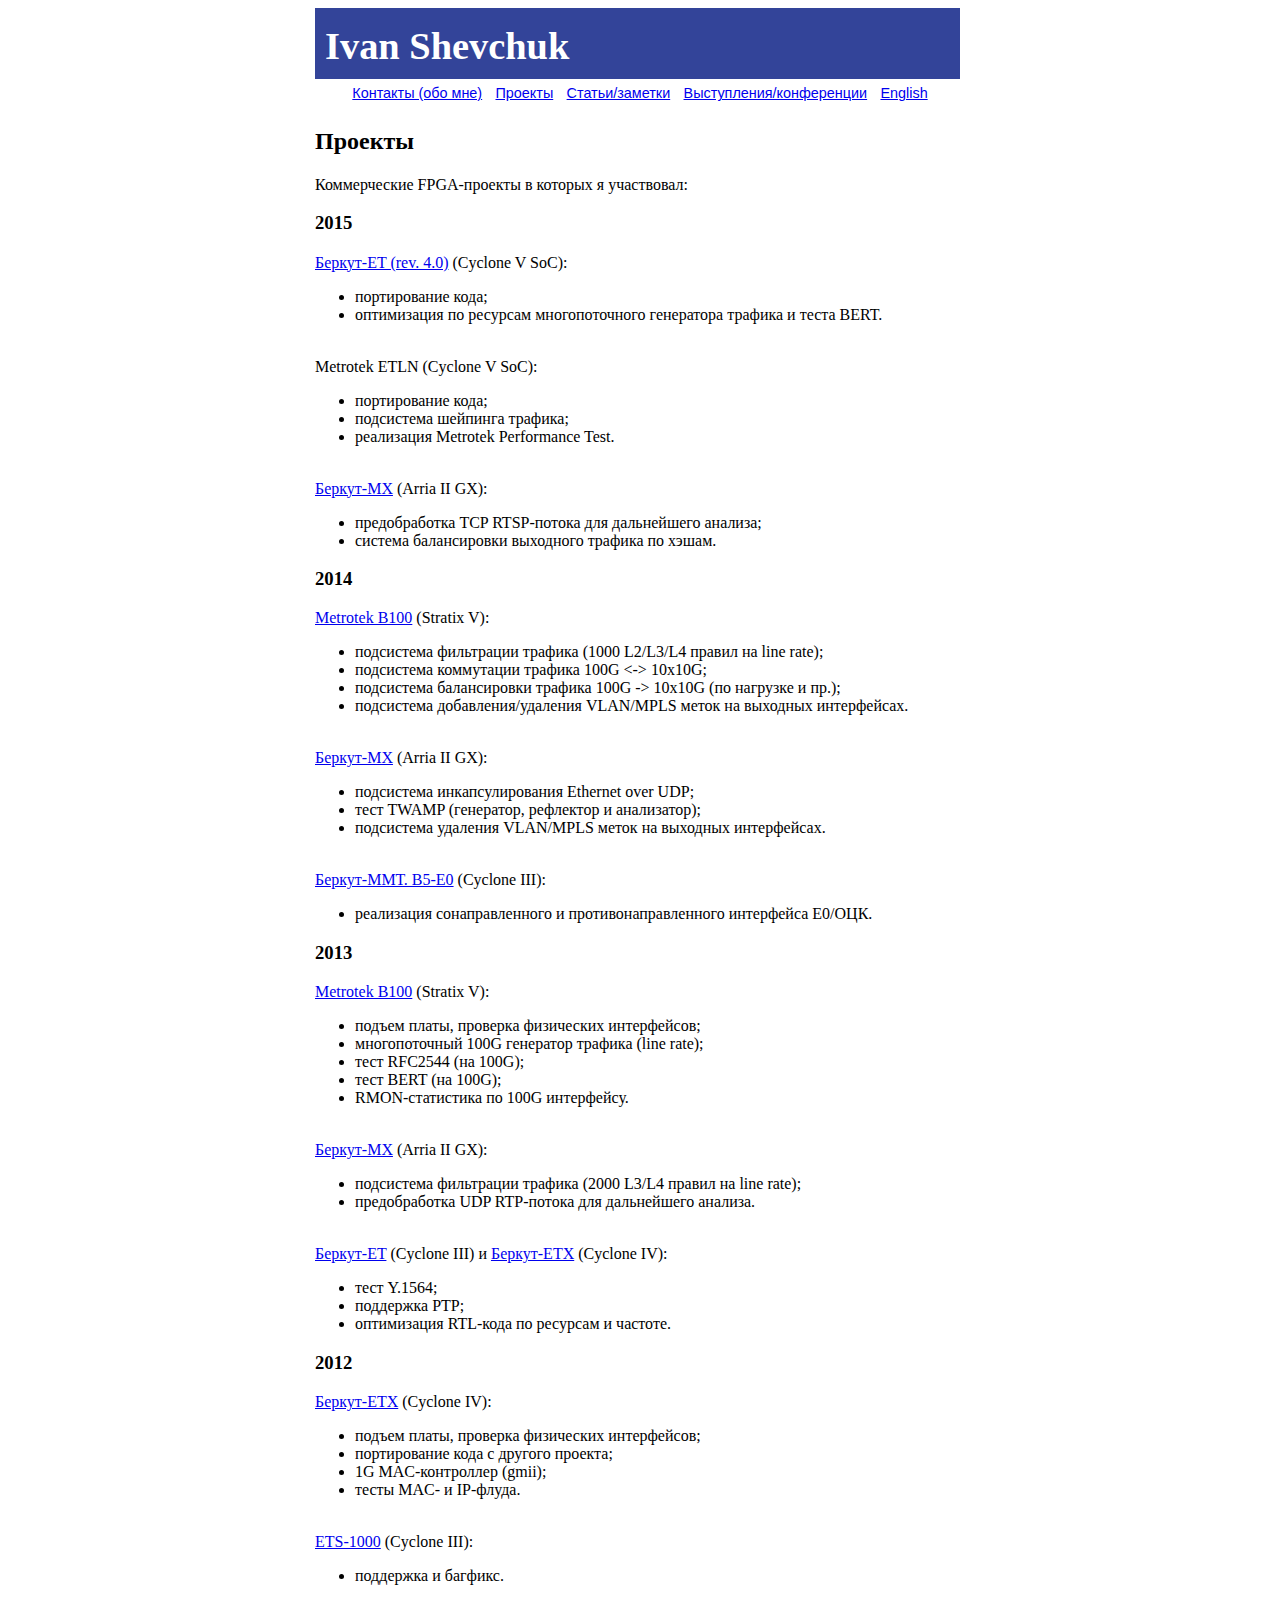
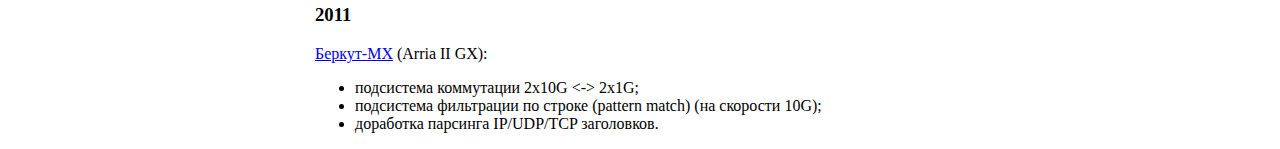
<file: projects.html>
<html>

  <head>
    <title> Ivan Shevchuk </title>
    <meta charset ="utf-8">
    <link rel="stylesheet" type="text/css" href="style.css"> 
  </head>

  <body>
    <div id = "page">
      <div id = "header">
        <h1>
          Ivan Shevchuk
        </h1>
      </div>

      <div id = "hmenu">
        <ul>
          <li> <a href="index.html">Контакты (обо мне)</a></li>
          <li> <a href="projects.html">Проекты</a></li>
          <li> <a href="articles.html">Статьи/заметки</a></li>
          <li> <a href="public.html">Выступления/конференции</a></li>
          <li> <a href="en_index.html">English</a></li>
        </ul>
      </div>
      
      <div id = "content"> 
        <h2>Проекты</h2>       

        Коммерческие FPGA-проекты в которых я участвовал:

        <h3>2015</h3>
        
        <a href="http://metrotek.spb.ru/b3et.html">Беркут-ET (rev. 4.0)</a> (Cyclone V SoC):
        <ul>
          <li>портирование кода;</li>
          <li>оптимизация по ресурсам многопоточного генератора трафика и теста BERT.</li>
        </ul>
        
        <br>

        Metrotek ETLN (Cyclone V SoC):
        <ul>
          <li>портирование кода; </li>
          <li>подсистема шейпинга трафика;</li>
          <li>реализация Metrotek Performance Test.</li>
        </ul>
        
        <br>

        <a href="http://metrotek.spb.ru/bmx.html">Беркут-MX</a> (Arria II GX):
        <ul>
          <li>предобработка TCP RTSP-потока для дальнейшего анализа;</li>
          <li>система балансировки выходного трафика по хэшам.</li>
        </ul>

        <h3>2014</h3>
        <a href="http://metrotek.spb.ru/b100.html">Metrotek B100</a> (Stratix V):
        <ul>
          <li>подсистема фильтрации трафика (1000 L2/L3/L4 правил на line rate);</li>
          <li>подсистема коммутации трафика 100G <-> 10x10G; </li>
          <li>подсистема балансировки трафика 100G -> 10x10G (по нагрузке и пр.);</li>
          <li>подсистема добавления/удаления VLAN/MPLS меток на выходных интерфейсах.</li>
        </ul>
        
        <br>

        <a href="http://metrotek.spb.ru/bmx.html">Беркут-MX</a> (Arria II GX):
        <ul>
          <li>подсистема инкапсулирования Ethernet over UDP;</li>
          <li>тест TWAMP (генератор, рефлектор и анализатор); </li>
          <li>подсистема удаления VLAN/MPLS меток на выходных интерфейсах.</li>
        </ul>
        
        <br> 

        <a href="http://metrotek.spb.ru/b45.html">Беркут-ММТ. B5-E0</a> (Cyclone III):
        <ul>
          <li>реализация сонаправленного и противонаправленного интерфейса E0/ОЦК.</li>
        </ul>

        <h3>2013</h3>
        <a href="http://metrotek.spb.ru/b100.html">Metrotek B100</a> (Stratix V):
        <ul>
          <li>подъем платы, проверка физических интерфейсов; </li>
          <li>многопоточный 100G генератор трафика (line rate);</li>
          <li>тест RFC2544 (на 100G);</li>
          <li>тест BERT (на 100G);</li>
          <li>RMON-статистика по 100G интерфейсу.</li>
        </ul>
        
        <br>

        <a href="http://metrotek.spb.ru/bmx.html">Беркут-MX</a> (Arria II GX):
        <ul>
          <li>подсистема фильтрации трафика (2000 L3/L4 правил на line rate); </li>
          <li>предобработка UDP RTP-потока для дальнейшего анализа.</li>
        </ul>
        
        <br>

        <a href="http://metrotek.spb.ru/b3etx.html">Беркут-ET</a> (Cyclone III) и <a href="http://metrotek.spb.ru/b3etx.html">Беркут-ETX</a> (Cyclone IV):
        <ul>
          <li>тест Y.1564;</li>
          <li>поддержка PTP;</li>
          <li>оптимизация RTL-кода по ресурсам и частоте.</li>
        </ul>
         
        <h3>2012</h3>
        <a href="http://metrotek.spb.ru/b3etx.html">Беркут-ETX</a> (Cyclone IV):
        <ul>
          <li>подъем платы, проверка физических интерфейсов;</li>
          <li>портирование кода с другого проекта;</li>
          <li>1G MAC-контроллер (gmii);</li>
          <li>тесты MAC- и IP-флуда.</li>
        </ul>
        <br>
        <a href="http://www.exfo.com/products/field-network-testing/bu2-transport-datacom/ethernet-testing/ets-1000">ETS-1000</a> (Cyclone III):
        <ul>
          <li>поддержка и багфикс.</li>
        </ul>

        <h3>2011</h3>
        <a href="http://metrotek.spb.ru/bmx.html">Беркут-MX</a> (Arria II GX): 
        <ul>
          <li>подсистема коммутации 2x10G <-> 2x1G; </li>
          <li>подсистема фильтрации по строке (pattern match) (на скорости 10G);</li>
          <li>доработка парсинга IP/UDP/TCP заголовков.</li>
        </ul>
      </div> <!-- content -->
  </div> <!-- page -->

  <!-- Yandex.Metrika counter --> <script type="text/javascript"> (function (d, w, c) { (w[c] = w[c] || []).push(function() { try { w.yaCounter34546245 = new Ya.Metrika({ id:34546245, clickmap:true, trackLinks:true, accurateTrackBounce:true }); } catch(e) { } }); var n = d.getElementsByTagName("script")[0], s = d.createElement("script"), f = function () { n.parentNode.insertBefore(s, n); }; s.type = "text/javascript"; s.async = true; s.src = "https://mc.yandex.ru/metrika/watch.js"; if (w.opera == "[object Opera]") { d.addEventListener("DOMContentLoaded", f, false); } else { f(); } })(document, window, "yandex_metrika_callbacks"); </script> <noscript><div><img src="https://mc.yandex.ru/watch/34546245" style="position:absolute; left:-9999px;" alt="" /></div></noscript> <!-- /Yandex.Metrika counter -->

  </body>

</html>
</file>
<file: style.css>
#body{ margin:40px auto;
       max-width:650px; 
       line-height:1.6; 
       font-size:18px; color:#444;
       padding:0 10px}
       
h1,h2,h3{line-height:1.2}

#page {
        margin: 0 auto;
	padding: 0;
	width: 650px;
}

/* Header */
#header {
  margin: 0 5px 0 0;
  padding: 10px 0px 0 0;
  background: #334499;
  padding-left: 10px;
  padding-bottom: 5px;
}

#header h1 {
	margin:5px 0;
        font-size:2.4em;
        color: #ffffff;
}
#header h1 a {
  color: white;
}

#header .description {
	font-size:1.2em;
        font-family: "Open Sans", 'Lucida Grande', Arial, sans-serif;
        color: white;
}

#hmenu {
        /*float: left;*/
	margin: 0 5px 0 0;
	padding: 0 0 0 0;
        font-family: "Open Sans", 'Lucida Grande', Arial, sans-serif;
        font-size:12px;
        margin: 0;
        padding: 6px 0px 6px 0;
        text-align: center;

}

#hmenu ul {
  margin:0;
  padding:0;
  display:inline;
}

	
#hmenu ul li {
  display:inline;
  margin: 0;
  padding: 0 5px 0 5px;
  font-size:1.2em;
}

#hmenu ul li#current {
  margin: 0;
  padding: 6px;
  background: #334499; 
  color: white;
}

#hmenu ul li#current a {
  color: white;
}

/* End header */
</file>
